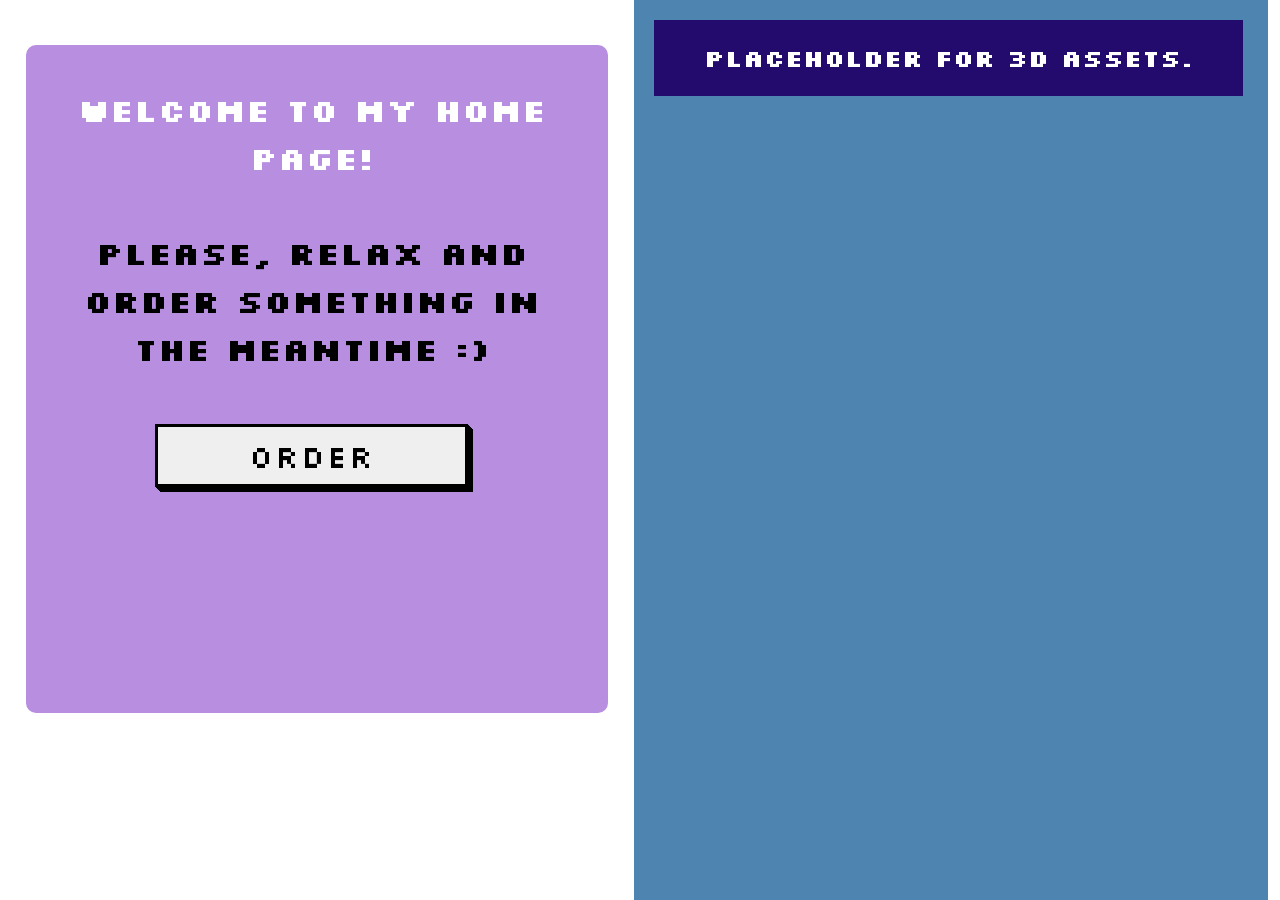
<file: index.html>
<!DOCTYPE html>
<html lang="en">
  <head>
    <meta charset="UTF-8" />
    <!-- <link rel="icon" type="image/svg+xml" href="/vite.svg" /> -->
    <link rel="stylesheet" href="indexstyles.css" />
    <meta name="viewport" content="width=device-width, initial-scale=1.0" />
    <title>Misty Dela Cruz</title>
  </head>
  <body>
    <div id="root"></div>

    <!-- LEFT SIDE -->
    <div class="split-index left-index">
      <!-- LEFT SIDE CONTENT -->
      <div class="left-content">
        <h1>Welcome to my Home Page!</h1>
        <h2>Please, relax and order something in the meantime :)</h2>
        <a href="menu.html"><button>ORDER</button></a>
      </div>
    </div>

    <!-- RIGHT SIDE -->
    <div class="split-index right-index">
      <!-- RIGHT CONTENT -->
      <div class="right-content">
        <h2>Placeholder for 3D assets.</h2>
      </div>
    </div>
  </body>
</html>

<!-- <script type="module" src="/src/main.jsx"></script> -->
</file>
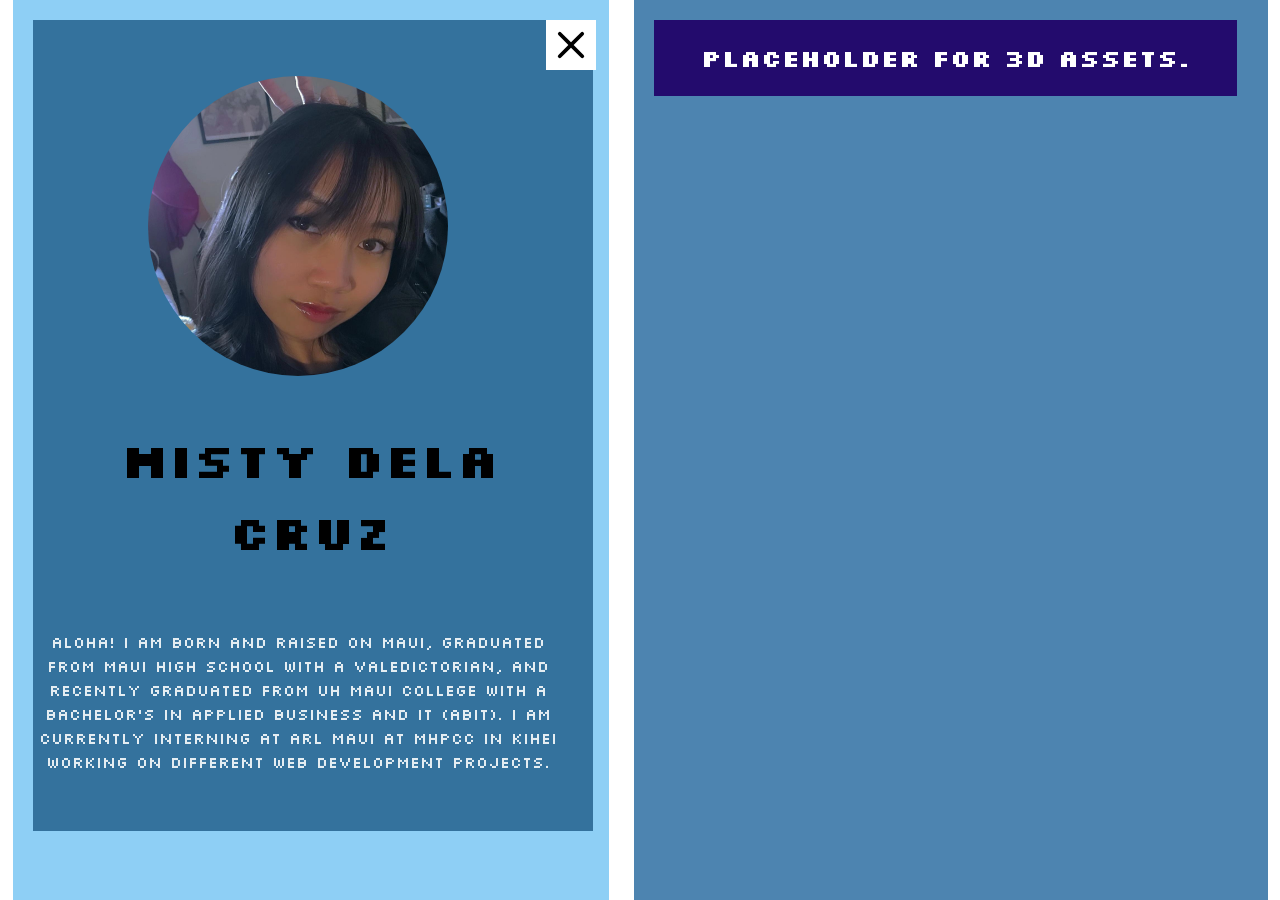
<file: about.html>
<!DOCTYPE html>
<html lang="en">
  <head>
    <meta charset="UTF-8" />
    <meta name="viewport" content="width=device-width, initial-scale=1.0" />
    <title>About Me</title>
    <link rel="stylesheet" href="pagesstyles.css" />
  </head>
  <body>
    <div class="split left">
      <div class="left-content-about">
        <div>
          <a href="menu.html"
            ><img class="close" src="src/assets/XIcon.svg" alt="close icon"
          /></a>
        </div>
        <div class="profile">
          <img class="pic" src="src/assets/mister.jpg" alt="misty">
        </div>
        <div class="bio">
          <h1>Misty Dela Cruz</h1>
          <p>
            Aloha! I am born and raised on Maui, graduated from Maui High School
            with a Valedictorian, and recently graduated from UH Maui College
            with a Bachelor's in Applied Business and IT (ABIT). I am currently
            interning at ARL Maui at MHPCC in Kihei working on different web
            development projects.
          </p>
        </div>
      </div>
    </div>

    <div class="split right">
      <div class="right-content-about">
        <h2>Placeholder for 3D assets.</h2>
      </div>
    </div>
  </body>
</html>
</file>
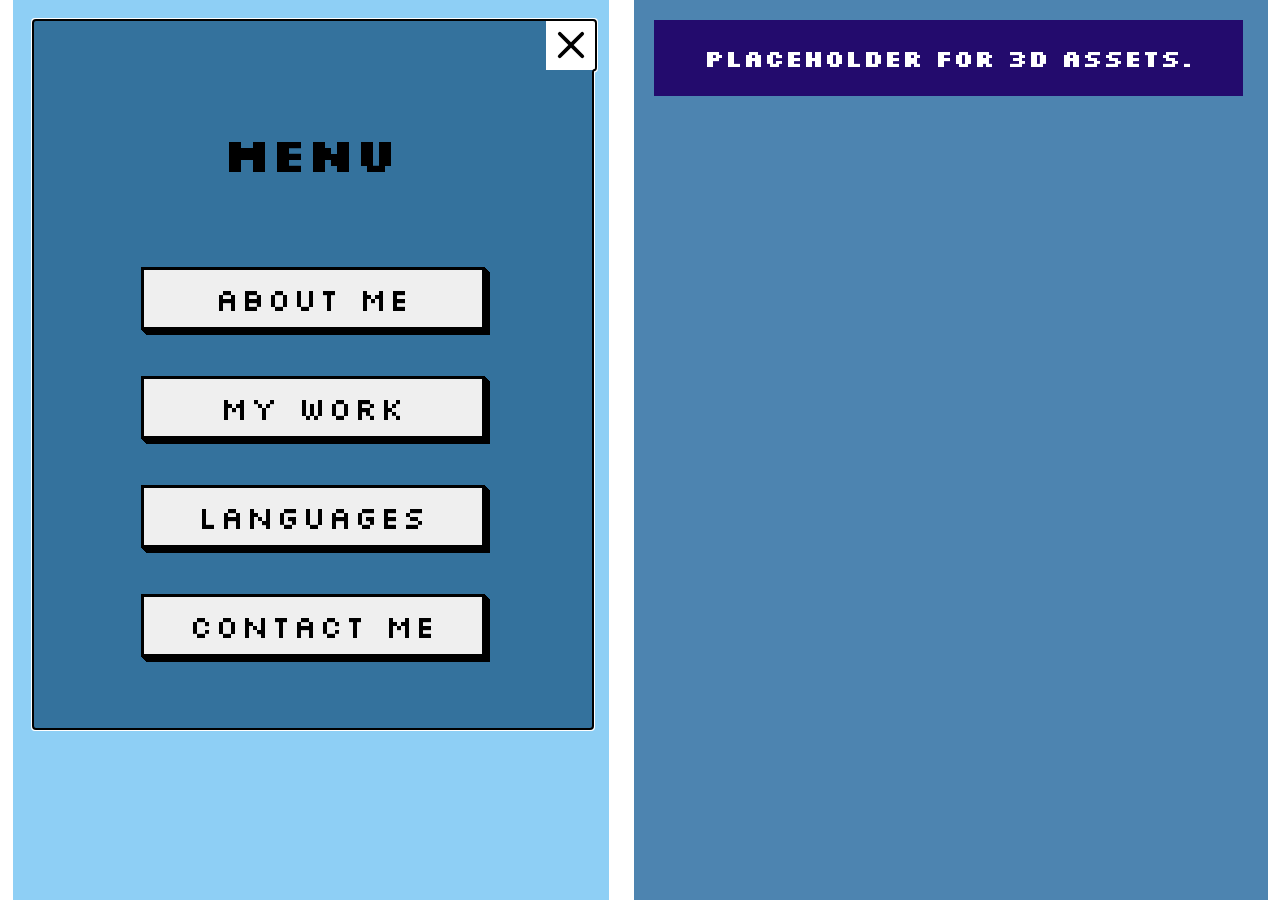
<file: menu.html>
<!--------------------------------------
- Created by: Misty Dela Cruz
- Created on: 6/26/2024
- Modified on: 7/12/2024
- Updates:
- Finshed the layout
--------------------------------------->
<!DOCTYPE html>
<html lang="en">
  <head>
    <meta charset="UTF-8" />
    <meta name="viewport" content="width=device-width, initial-scale=1.0" />
    <title>Menu</title>
    <link rel="stylesheet" href="pagesstyles.css" />
    <style>
      @import url("https://fonts.googleapis.com/css2?family=Tiny5&display=swap");
    </style>
  </head>
  <body>
    <!-- LEFT SIDE -->
    <div class="split left">
      <!-- LEFT SIDE CONTENT -->
      <div class="left-content-menu">
        <!-- CLOSE ICON -->
        <div>
          <a href="index.html"
            ><img class="close" src="src/assets/XIcon.svg" alt="close icon"
          /></a>
        </div>

        <!-- NAVIGATION MENU -->
        <div class="nav">
          <h1>MENU</h1>
          <nav>
            <ul>
              <a href="about.html"><button>About Me</button></a>
            </ul>
            <ul>
              <a href="projects.html"><button>My Work</button></a>
            </ul>
            <ul>
              <a href="lang.html"><button>Languages</button></a>
            </ul>
            <ul>
              <a href="contact.html"><button>Contact Me</button></a>
            </ul>
          </nav>
        </div>
      </div>
    </div>

    <!-- RIGHT SIDE -->
    <div class="split right">
      <!-- RIGHT SIDE CONTENT -->
      <div class="right-content-menu">
        <h2>Placeholder for 3D assets.</h2>
      </div>
    </div>
  </body>
</html>
</file>
<file: indexstyles.css>
@import url('https://fonts.googleapis.com/css2?family=Silkscreen:wght@400;700&family=Tiny5&display=swap');

body, button {
  font-family: 'Silkscreen', sans-serif;
}

:root {
  /* font-family: Inter, system-ui, Avenir, Helvetica, Arial, sans-serif; */
  line-height: 1.5;
  font-weight: 400;

  color-scheme: light dark;
  color: rgba(255, 255, 255, 0.87);
  background-color: #ffffff;

  font-synthesis: none;
  text-rendering: optimizeLegibility;
  -webkit-font-smoothing: antialiased;
  -moz-osx-font-smoothing: grayscale;
}

.split-index {
  height: 60%;
  width: 40%;
  left: 5%;
  top: 5%;
  position: fixed;
  z-index: 1;
  overflow-x: hidden;
  padding-top: 20px;
  padding-left: 20px;
  border-left: 25%;
}

.left-index {
  background-color: rgb(184, 142, 224);
  border-radius: 10px;
  height: 72%;
  padding-right: 50px;
  display: flex;
  flex-wrap: wrap;
  left: 2%;
  
}

.right-index {
  right: 0;
  top: 0;
  left: 49.5%;
  width: 48%;
  height: 98%;
  display: flex;
  flex-wrap: wrap;
  background-color: rgb(77, 132, 176);
}

/***************************************
 *         INDEX CONTENT STYLES        *
 ***************************************/

.left-content {
  top: 0;
  text-align: center;
  height: fit-content;
  padding-right: 5px;
  padding-bottom: 60px;
  margin-left: 5%;
  /* background-color: aqua; */
}

.right-content {
  text-align: center;
  height: fit-content;
  width: 96%;
  background-color: rgb(35, 11, 109);
}

h1 {
  padding-top: 0;
  padding-bottom: 20px;
  color: #ffffff;
  font-size: 2em;
}

.left-content h2 {
  padding-bottom: 5%;
  font-size: 2em;
  color: black;
}

h2 {
  color: #ffffff;
}

button {
  font-size: 2em;
  width: 65%;
  letter-spacing: 2px;
  text-decoration: none;
  text-transform: uppercase;
  color: #000;
  cursor: pointer;
  border: 3px solid;
  padding: 0.25em 0.5em;
  box-shadow: 1px 1px 0px 0px, 2px 2px 0px 0px, 3px 3px 0px 0px, 4px 4px 0px 0px, 5px 5px 0px 0px;
  position: relative;
  user-select: none;
  -webkit-user-select: none;
  touch-action: manipulation;
}

button:active {
  box-shadow: 0px 0px 0px 0px;
  top: 5px;
  left: 5px;
}

@media (min-width: 768px) {
  button {
    padding: 0.25em 0.75em;
  }
}

/* button {
  border-radius: 8px;
  border: 1px solid transparent;
  padding: 0.6em 1.2em;
  font-size: 1em;
  font-weight: 500;
  font-family: inherit;
  background-color: #1a1a1a;
  cursor: pointer;
  transition: border-color 0.25s;
}
button:hover {
  border-color: #646cff;
}
button:focus,
button:focus-visible {
  outline: 4px auto -webkit-focus-ring-color;
}

@media (prefers-color-scheme: light) {
  :root {
    color: #213547;
    background-color: #ffffff;
  }
  a:hover {
    color: #747bff;
  }
  button {
    background-color: #f9f9f9;
  }
} */
</file>
<file: pagesstyles.css>
/***************************************
 * Created by: Misty Dela Cruz
 * Created on: 6/26/2024
 * Last Modified: 7/12/2024
 * Updates:
 * Finished styling the Menu page
 ***************************************/

@import url("https://fonts.googleapis.com/css2?family=Silkscreen:wght@400;700&family=Tiny5&display=swap");

body,
button {
  font-family: "Silkscreen", sans-serif;
}

:root {
  /* font-family: Inter, system-ui, Avenir, Helvetica, Arial, sans-serif; */
  line-height: 1.5;
  font-weight: 400;

  color-scheme: light dark;
  color: rgba(255, 255, 255, 0.87);
  background-color: #ffffff;

  font-synthesis: none;
  text-rendering: optimizeLegibility;
  -webkit-font-smoothing: antialiased;
  -moz-osx-font-smoothing: grayscale;
}

.split {
  height: 60%;
  width: 40%;
  left: 5%;
  top: 0;
  position: fixed;
  z-index: 1;
  overflow-x: hidden;
  padding-top: 20px;
  padding-left: 20px;
  border-left: 25%;
}

.left {
  background-color: #8ecff5;
  left: 1%;
  width: 45%;
  height: 98%;
  display: flex;
  flex-wrap: wrap;
}

.right {
  right: 0;
  left: 49.5%;
  width: 48%;
  height: 98%;
  display: flex;
  flex-wrap: wrap;
  background-color: rgb(77, 132, 176);
}

.close {
  height: 50px;
  background-color: #ffffff;
  margin-left: 96.8%;
}

/***************************************
 *       MENU PAGE CONTENT STYLES      *
 ***************************************/

.left-content-menu {
  width: 92%;
  text-align: center;
  height: fit-content;
  padding-right: 30px;
  background-color: #34729d;
  padding-bottom: 7%;
  outline: auto;
  outline-color: #000;
}

.right-content-menu {
  text-align: center;
  height: fit-content;
  width: 96%;
  background-color: rgb(35, 11, 109);
}

.nav {
  text-align: center;
}

h1 {
  color: black;
  width: 104.7%;
  font-size: 3em;
  padding-top: 10px;
  padding-bottom: 30px;
}

h2 {
  color: white;
}

ul {
  display: block;
  padding: 15px;
  text-align: center;
  width: 100%;
}

button {
  font-size: 2em;
  width: 65%;
  letter-spacing: 2px;
  text-decoration: none;
  text-transform: uppercase;
  color: #000;
  cursor: pointer;
  border: 3px solid;
  padding: 0.25em 0.5em;
  box-shadow: 1px 1px 0px 0px, 2px 2px 0px 0px, 3px 3px 0px 0px, 4px 4px 0px 0px, 5px 5px 0px 0px;
  position: relative;
  user-select: none;
  -webkit-user-select: none;
  touch-action: manipulation;
}

button:active {
  box-shadow: 0px 0px 0px 0px;
  top: 5px;
  left: 5px;
}

@media (min-width: 768px) {
  button {
    padding: 0.25em 0.75em;
  }
}

/***************************************
 *       ABOUT PAGE CONTENT STYLES     *
 ***************************************/

 .left-content-about {
  width: 92%;
  text-align: center;
  height: fit-content;
  padding-right: 30px;
  background-color: #34729d;
  padding-bottom: 7%;
}

.right-content-about {
  text-align: center;
  height: fit-content;
  width: 95%;
  background-color: rgb(35, 11, 109);
}

h1 {
  color: black;
  width: 104.7%;
  font-size: 3em;
  padding-top: 10px;
  padding-bottom: 30px;
}

h2 {
  color: white;
}

.pic {
  height: auto;
  width: auto;
  max-width: 300px;
  max-height: 300px;
  border-radius: 50%;
}

/***************************************
 *       ABOUT PAGE CONTENT STYLES     *
 ***************************************/

@media (max-width: 600px) {
  .left-content-menu {
    flex-direction: column;
  }
}

/* button {
    border-radius: 8px;
    border: 1px solid transparent;
    padding: 0.6em 1.2em;
    font-size: 1em;
    font-weight: 500;
    font-family: inherit;
    background-color: #1a1a1a;
    cursor: pointer;
    transition: border-color 0.25s;
  }
  button:hover {
    border-color: #646cff;
  }
  button:focus,
  button:focus-visible {
    outline: 4px auto -webkit-focus-ring-color;
  }
  
  @media (prefers-color-scheme: light) {
    :root {
      color: #213547;
      background-color: #ffffff;
    }
    a:hover {
      color: #747bff;
    }
    button {
      background-color: #f9f9f9;
    }
  } */
</file>
